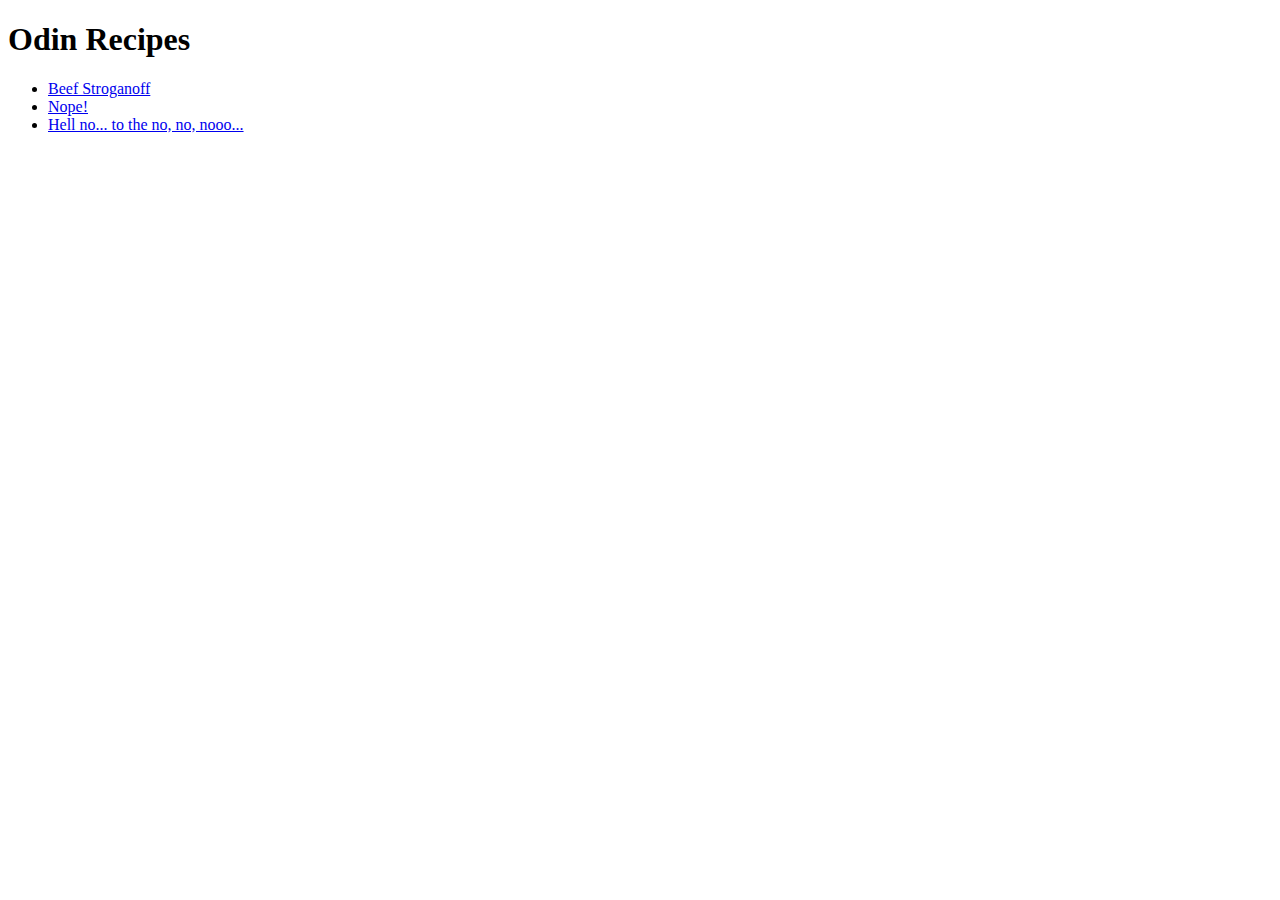
<file: index.html>
<!DOCTYPE html>
<html lang="en">
<head>
    <link rel="stylesheet" href="style.css" />
    <meta charset="UTF-8">
    <meta name="viewport" content="width=device-width, initial-scale=1.0">
    <title>Odin Recipes</title>
</head>
<body>
    <h1>Odin Recipes</h1>
    <div>
        <ul>
            <li><a href="recipes/beef-stroganoff.html">Beef Stroganoff</a></li>
            <li><a href="#">Nope!</a></li> 
            <li><a href="#">Hell no... to the no, no, nooo...</a></li>
        </ul>
    </div>
</body>
</html>
</file>
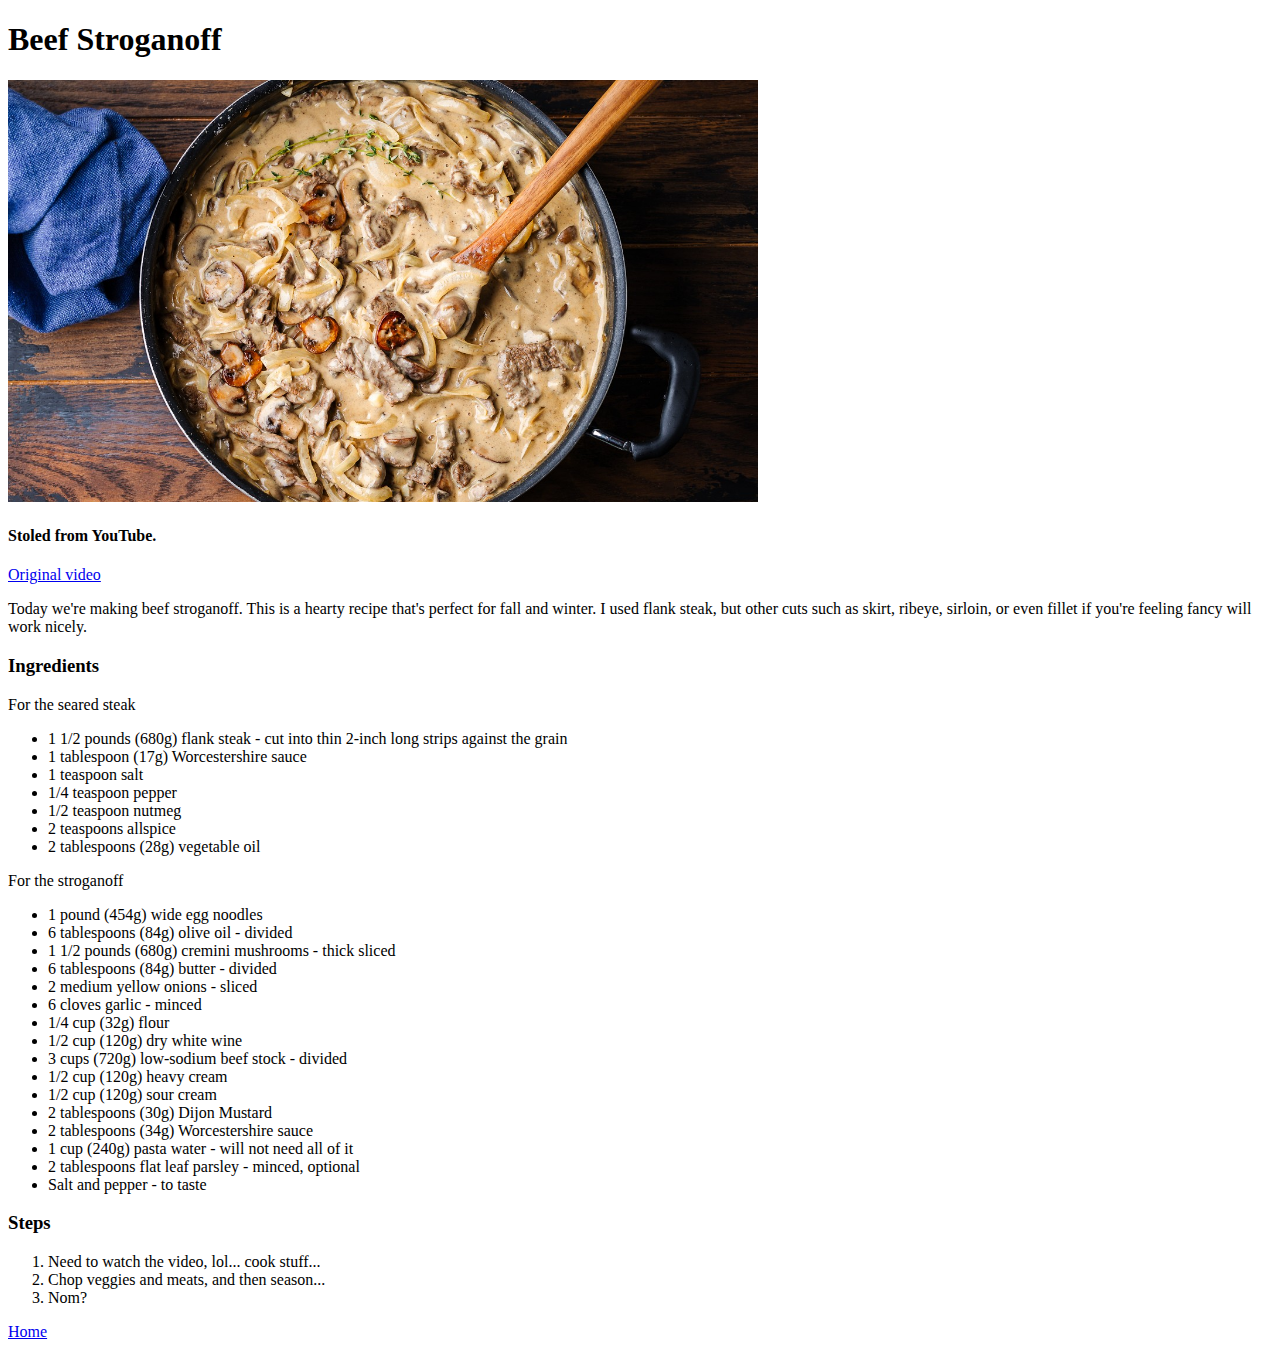
<file: recipes/beef-stroganoff.html>
<!DOCTYPE html>
<html lang="en">
<head>
    <link rel="stylesheet" href="../style.css" />
    <meta charset="UTF-8">
    <meta name="viewport" content="width=device-width, initial-scale=1.0">
    <title>Beef Stroganoff</title>
</head>
<body>
    <h1>Beef Stroganoff</h1>
    <div>
        <img src="../images/beef-stroganoff.jpg" class="food-img">
        <h4>Stoled from YouTube.</h4>
        <a href="https://www.youtube.com/watch?v=Pgz8JPoD8PY">Original video</a>
        <p>Today we're making beef stroganoff.  This is a hearty recipe that's perfect for fall and winter.  I used flank steak, but other cuts such as skirt, ribeye, sirloin, or even fillet if you're feeling fancy will work nicely.
        </p>
        <h3>Ingredients</h3>
        <p>
            For the seared steak
        </p>
        <ul>
            <li>1 1/2 pounds (680g) flank steak - cut into thin 2-inch long strips against the grain</li>
            <li>1 tablespoon (17g) Worcestershire sauce</li>
            <li>1 teaspoon salt</li>
            <li>1/4 teaspoon pepper</li>
            <li>1/2 teaspoon nutmeg</li>
            <li>2 teaspoons allspice</li>
            <li>2 tablespoons (28g) vegetable oil</li>
        </ul>
        <p>
            For the stroganoff
        </p>
        <ul>
            <li>1 pound (454g) wide egg noodles</li>
            <li>6 tablespoons  (84g) olive oil - divided</li>
            <li>1 1/2 pounds (680g) cremini mushrooms - thick sliced</li>
            <li>6 tablespoons (84g) butter - divided</li>
            <li>2 medium yellow onions - sliced</li>
            <li>6 cloves garlic - minced</li>
            <li>1/4 cup (32g) flour</li>
            <li>1/2 cup (120g) dry white wine</li>
            <li>3 cups (720g) low-sodium beef stock - divided</li>
            <li>1/2 cup (120g) heavy cream</li>
            <li>1/2 cup (120g) sour cream</li>
            <li>2 tablespoons (30g) Dijon Mustard</li>
            <li>2 tablespoons (34g) Worcestershire sauce</li>
            <li>1 cup (240g) pasta water - will not need all of it</li>
            <li>2 tablespoons flat leaf parsley - minced, optional</li>
            <li>Salt and pepper - to taste</li>
        </ul>
        <h3>Steps</h3>
        <ol>
            <li>Need to watch the video, lol... cook stuff...</li>
            <li>Chop veggies and meats, and then season...</li>
            <li>Nom?</li>
        </ol>
        <a href="../index.html">Home</a>
    </div>
</body>
</html>
</file>
<file: style.css>
img {
    height: auto;
    width: 750px;
}
</file>
